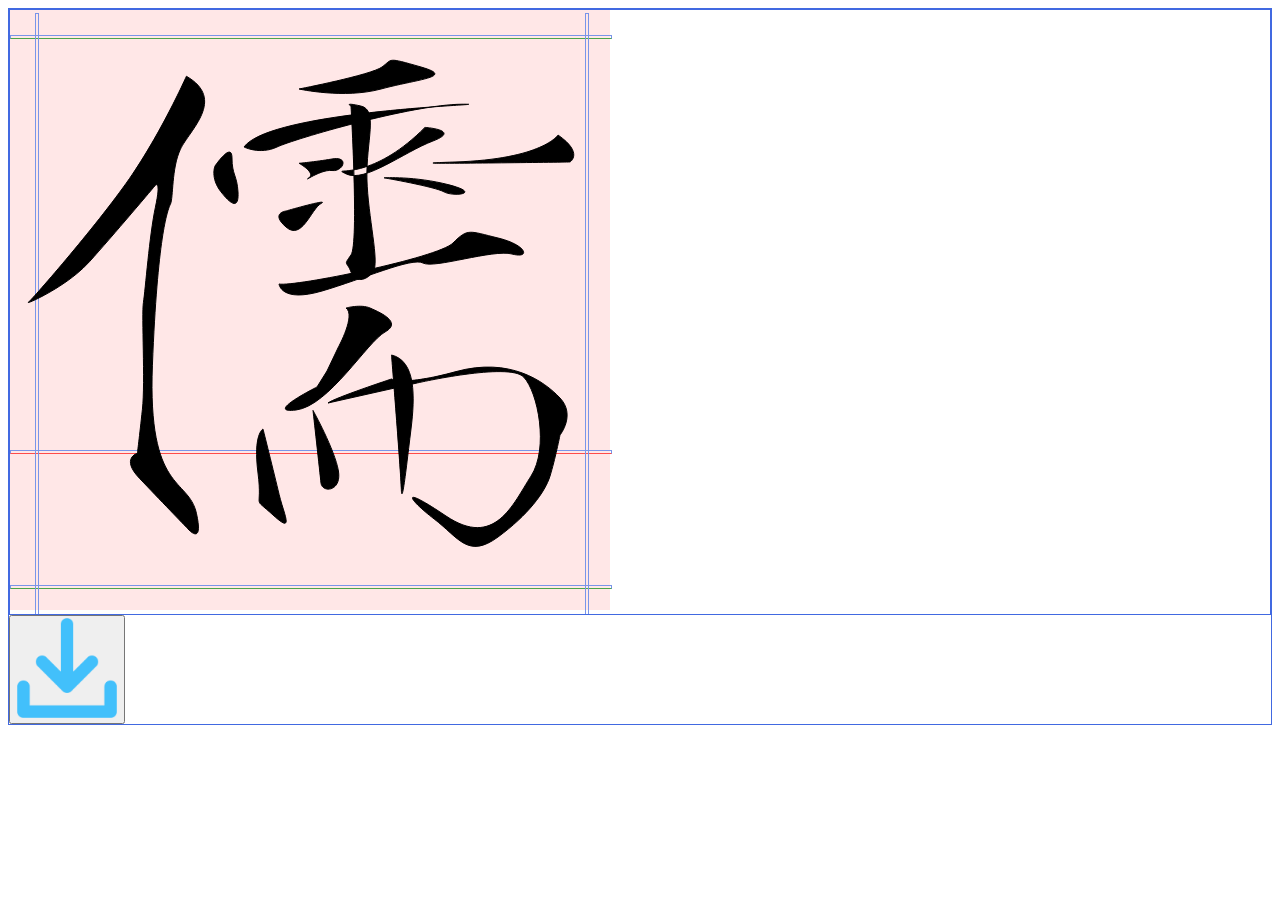
<file: other_session/lab1017/index.html>
<!--
	https://svgjs.com/getting-started/
	https://github.com/svgdotjs/svg.draggable.js
-->

<!DOCTYPE html>

<html lang="zh-Hant-TW">

<head>
  <meta charset="utf-8">
  <title></title>
  <link rel="stylesheet" href="./lab.css">
  <script src="./svg.min.js"></script>
  <script src="./svg.draggable.min.js"></script>

  
</head>

<body>
	<div id="style-btn-row">
		<div id="background" class="absolute">
			<div class="line1"></div>
            <div class="line2"></div>
            <div class="line3"></div>
            <div class="line4"></div>
            <div class="line5"></div>
		</div>
		<div id="drawing" class="relative"></div>
		<button id= "downloadSVG" type="button" class="btn btn-default" style="width:1">
			<a href="">
				<img class="img-responsive" src="btn-img/download-2-xxl.png" width="100" height="100"/>	
			</a>
		</button>	
	</div>
</body>

<script src="./lab.js"></script>
<script type="text/javascript" src="downloadFile.js"></script>
</html>
</file>
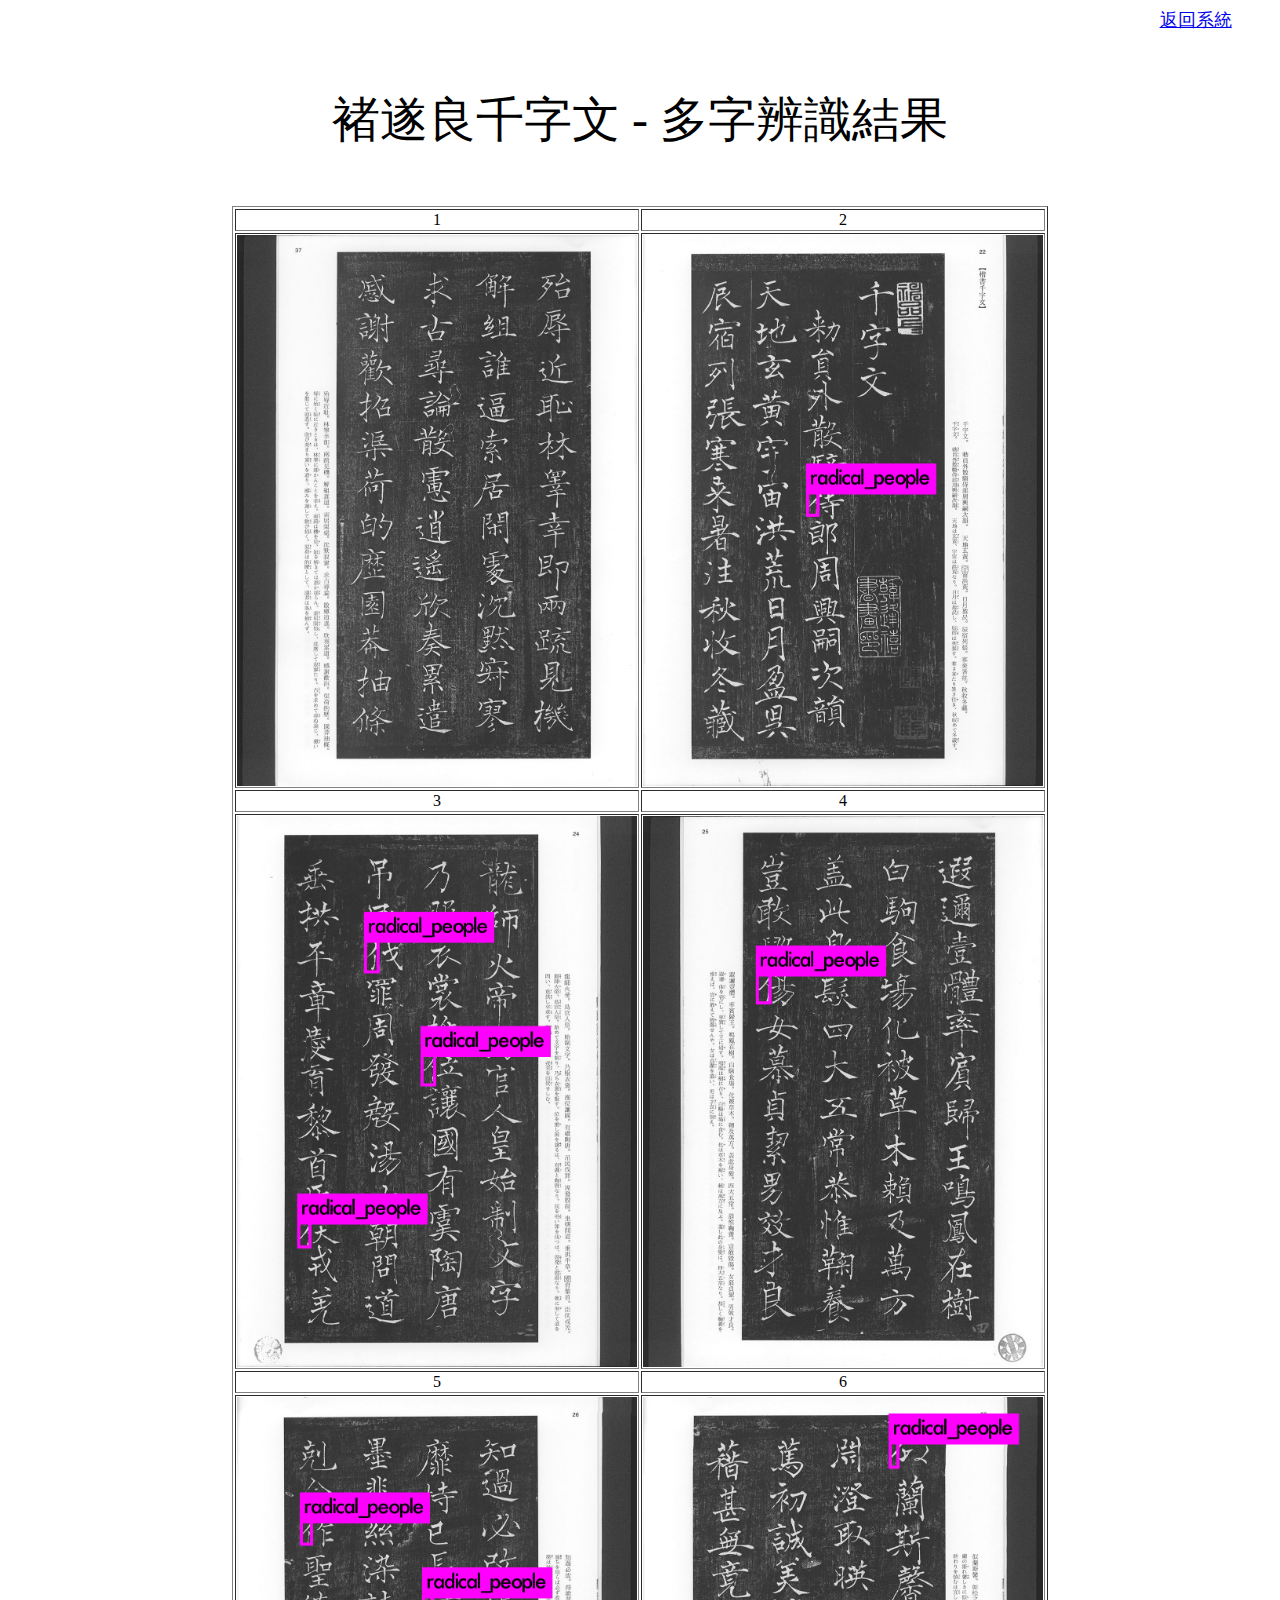
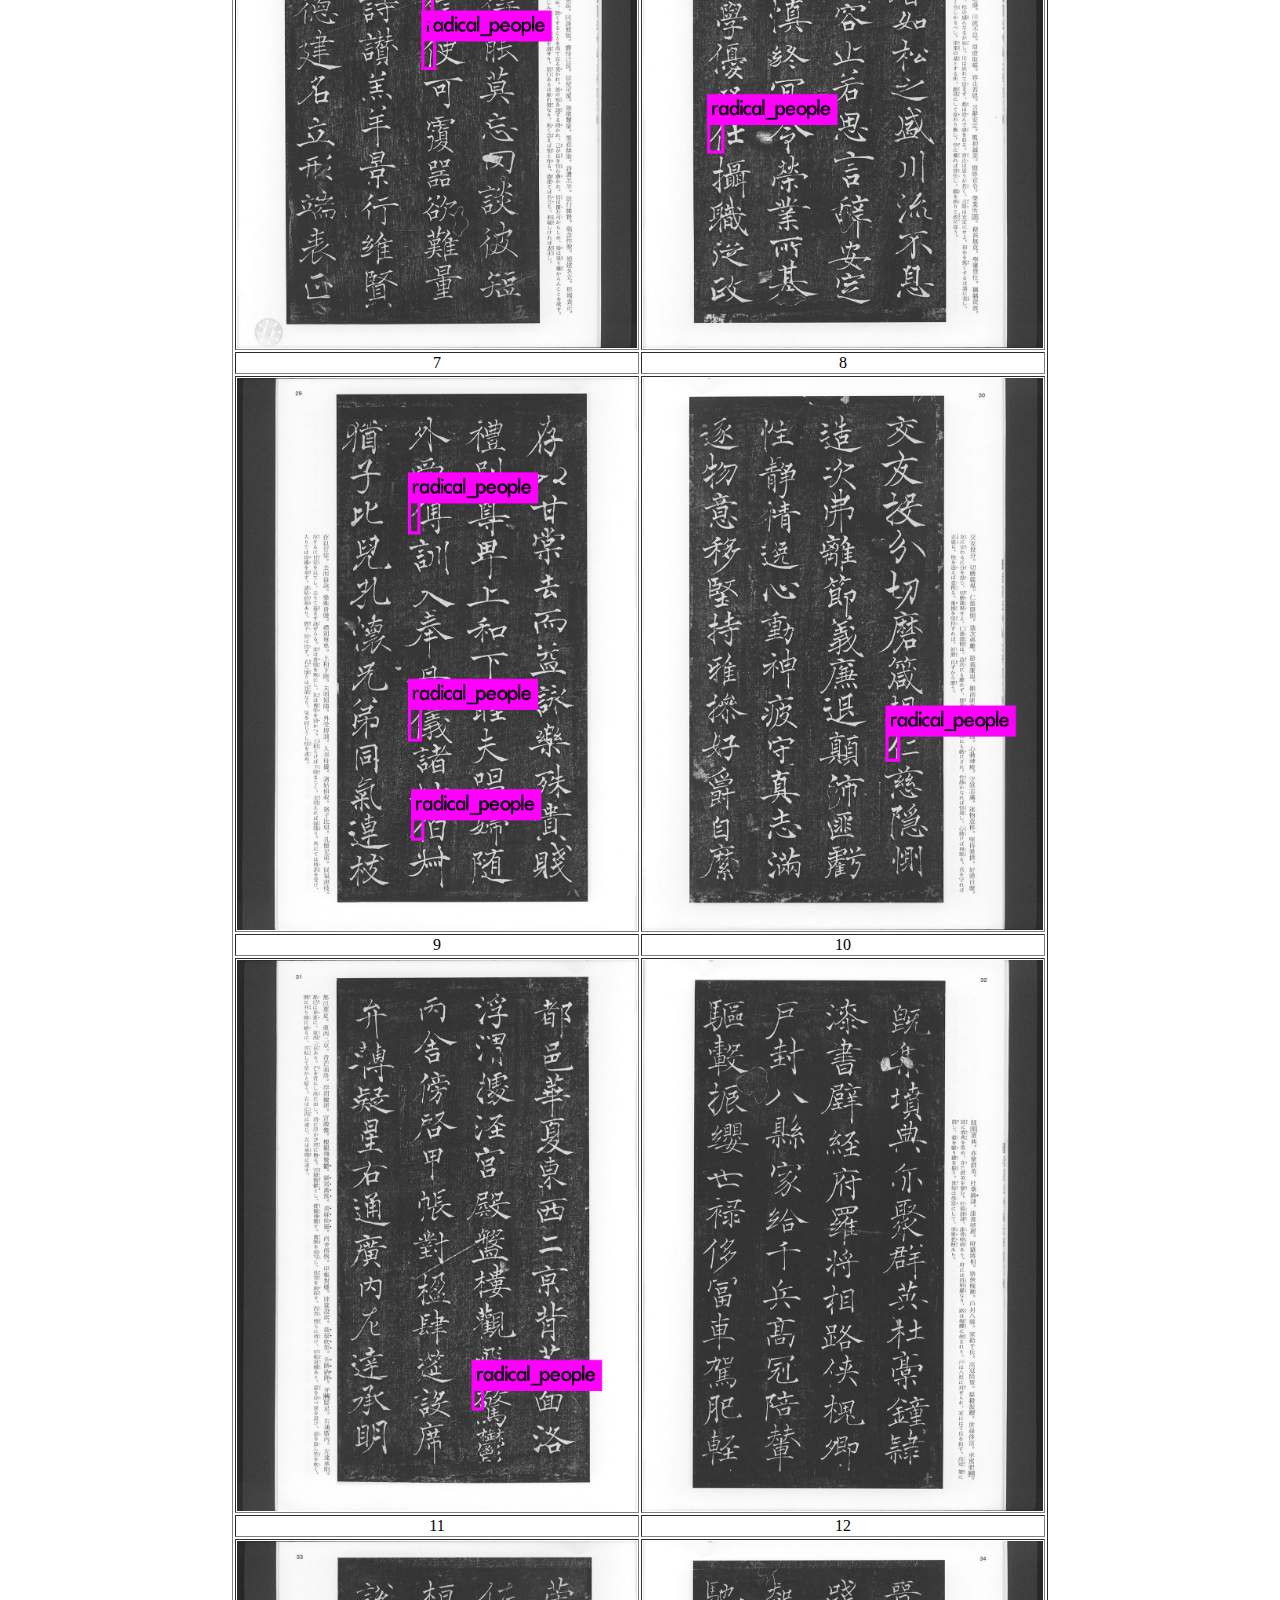
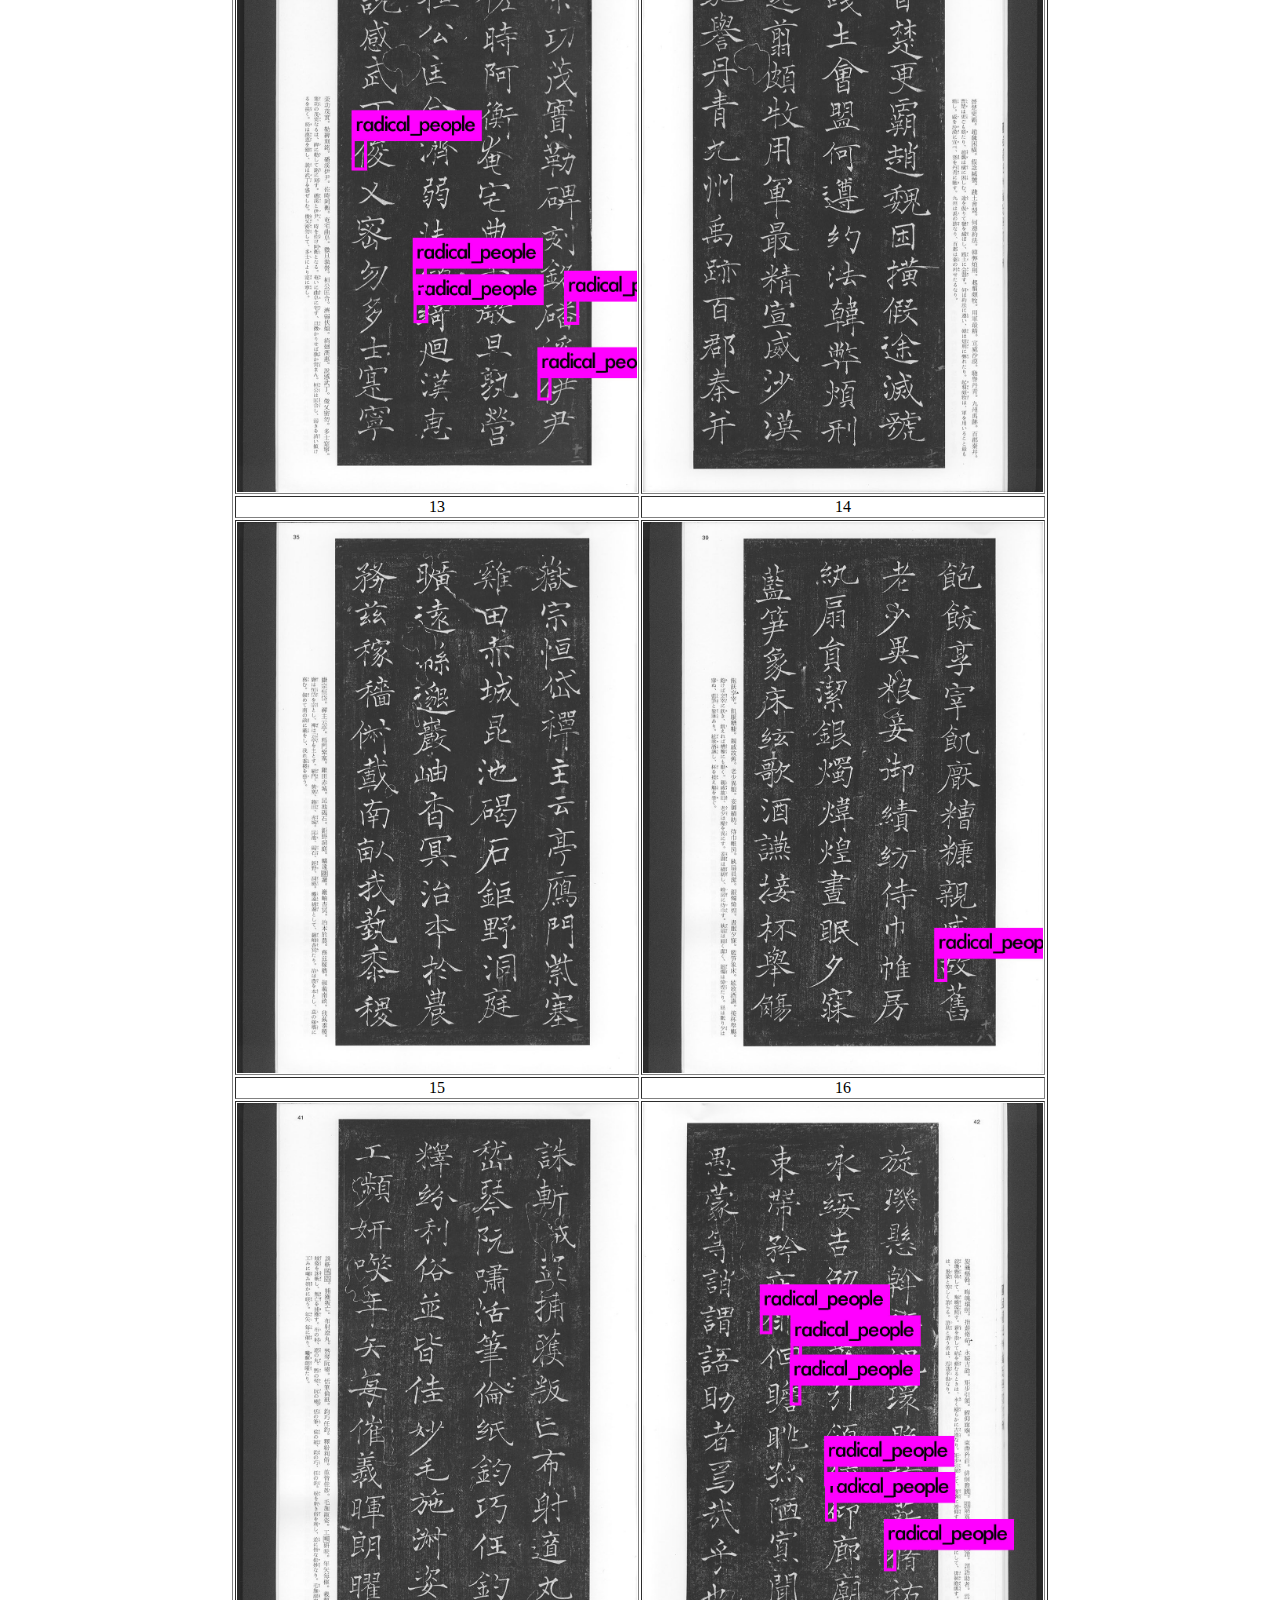
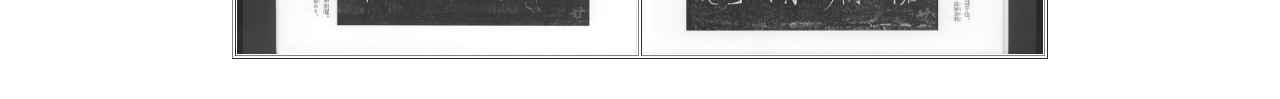
<file: other_session/訓練結果/more_image_session.html>
<html>
<head>
	<title>褚遂良千字文 - 多字訓練與辨識</title>
</head>

<body>
	<div class="session_link" style="height:40px; text-align:center;">
		<div style="width:100px; height:40px; margin:0px 10% 0px 90%">
			<a href="../../index.html" style="font-size:18px;">返回系統</a>
		</div>
	</div>
	<div style="text-align:center; margin:40px auto;">
		<div style="width:fit-content; height:fit-content; margin:0 auto;">
			<font size="20" class="specific_title">褚遂良千字文 - 多字辨識結果</font>
			<br><br><br><br>
			<table border='1' style="text-align:center;">
				<tr><td>1</td><td>2</td></tr>
				<tr>
					<td><img src="../../image/more_image_recognized/00001.jpg" width="400px"></td>
					<td><img src="../../image/more_image_recognized/00004.jpg" width="400px"></td>
				</tr>
				<tr><td>3</td><td>4</td></tr>
				<tr>
					<td><img src="../../image/more_image_recognized/00006.jpg" width="400px"></td>
					<td><img src="../../image/more_image_recognized/00007.jpg" width="400px"></td>
				</tr>
				<tr><td>5</td><td>6</td></tr>
				<tr>
					<td><img src="../../image/more_image_recognized/00008.jpg" width="400px"></td>
					<td><img src="../../image/more_image_recognized/00010.jpg" width="400px"></td>
				</tr>
				<tr><td>7</td><td>8</td></tr>
				<tr>
					<td><img src="../../image/more_image_recognized/00011.jpg" width="400px"></td>
					<td><img src="../../image/more_image_recognized/00012.jpg" width="400px"></td>
				</tr>
				<tr><td>9</td><td>10</td></tr>
				<tr>
					<td><img src="../../image/more_image_recognized/00013.jpg" width="400px"></td>
					<td><img src="../../image/more_image_recognized/00014.jpg" width="400px"></td>
				</tr>
				<tr><td>11</td><td>12</td></tr>
				<tr>
					<td><img src="../../image/more_image_recognized/00015.jpg" width="400px"></td>
					<td><img src="../../image/more_image_recognized/00016.jpg" width="400px"></td>
				</tr>
				<tr><td>13</td><td>14</td></tr>
				<tr>
					<td><img src="../../image/more_image_recognized/00017.jpg" width="400px"></td>
					<td><img src="../../image/more_image_recognized/00021.jpg" width="400px"></td>
				</tr>
				<tr><td>15</td><td>16</td></tr>
				<tr>
					<td><img src="../../image/more_image_recognized/00023.jpg" width="400px"></td>
					<td><img src="../../image/more_image_recognized/00024.jpg" width="400px"></td>
				</tr>
			</table>
		</div>
	</div>
	
</body>
</html>
</file>
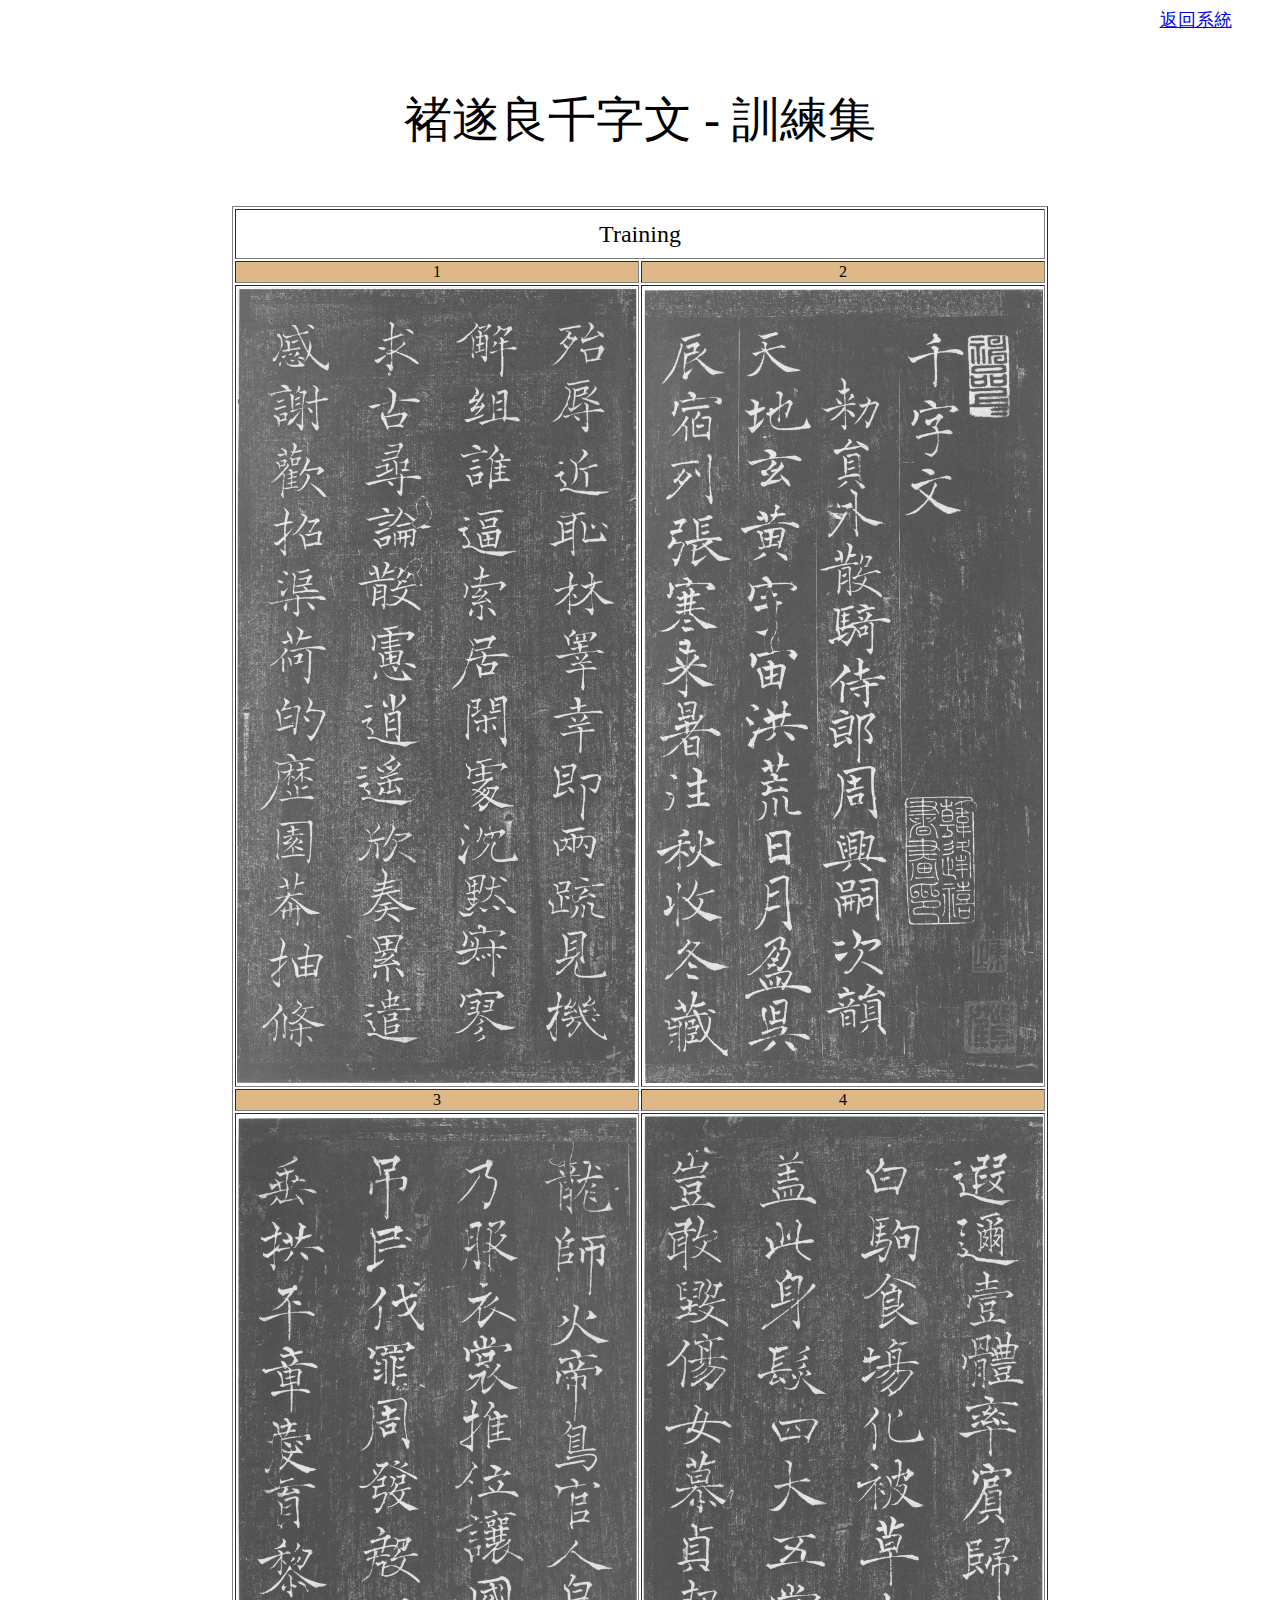
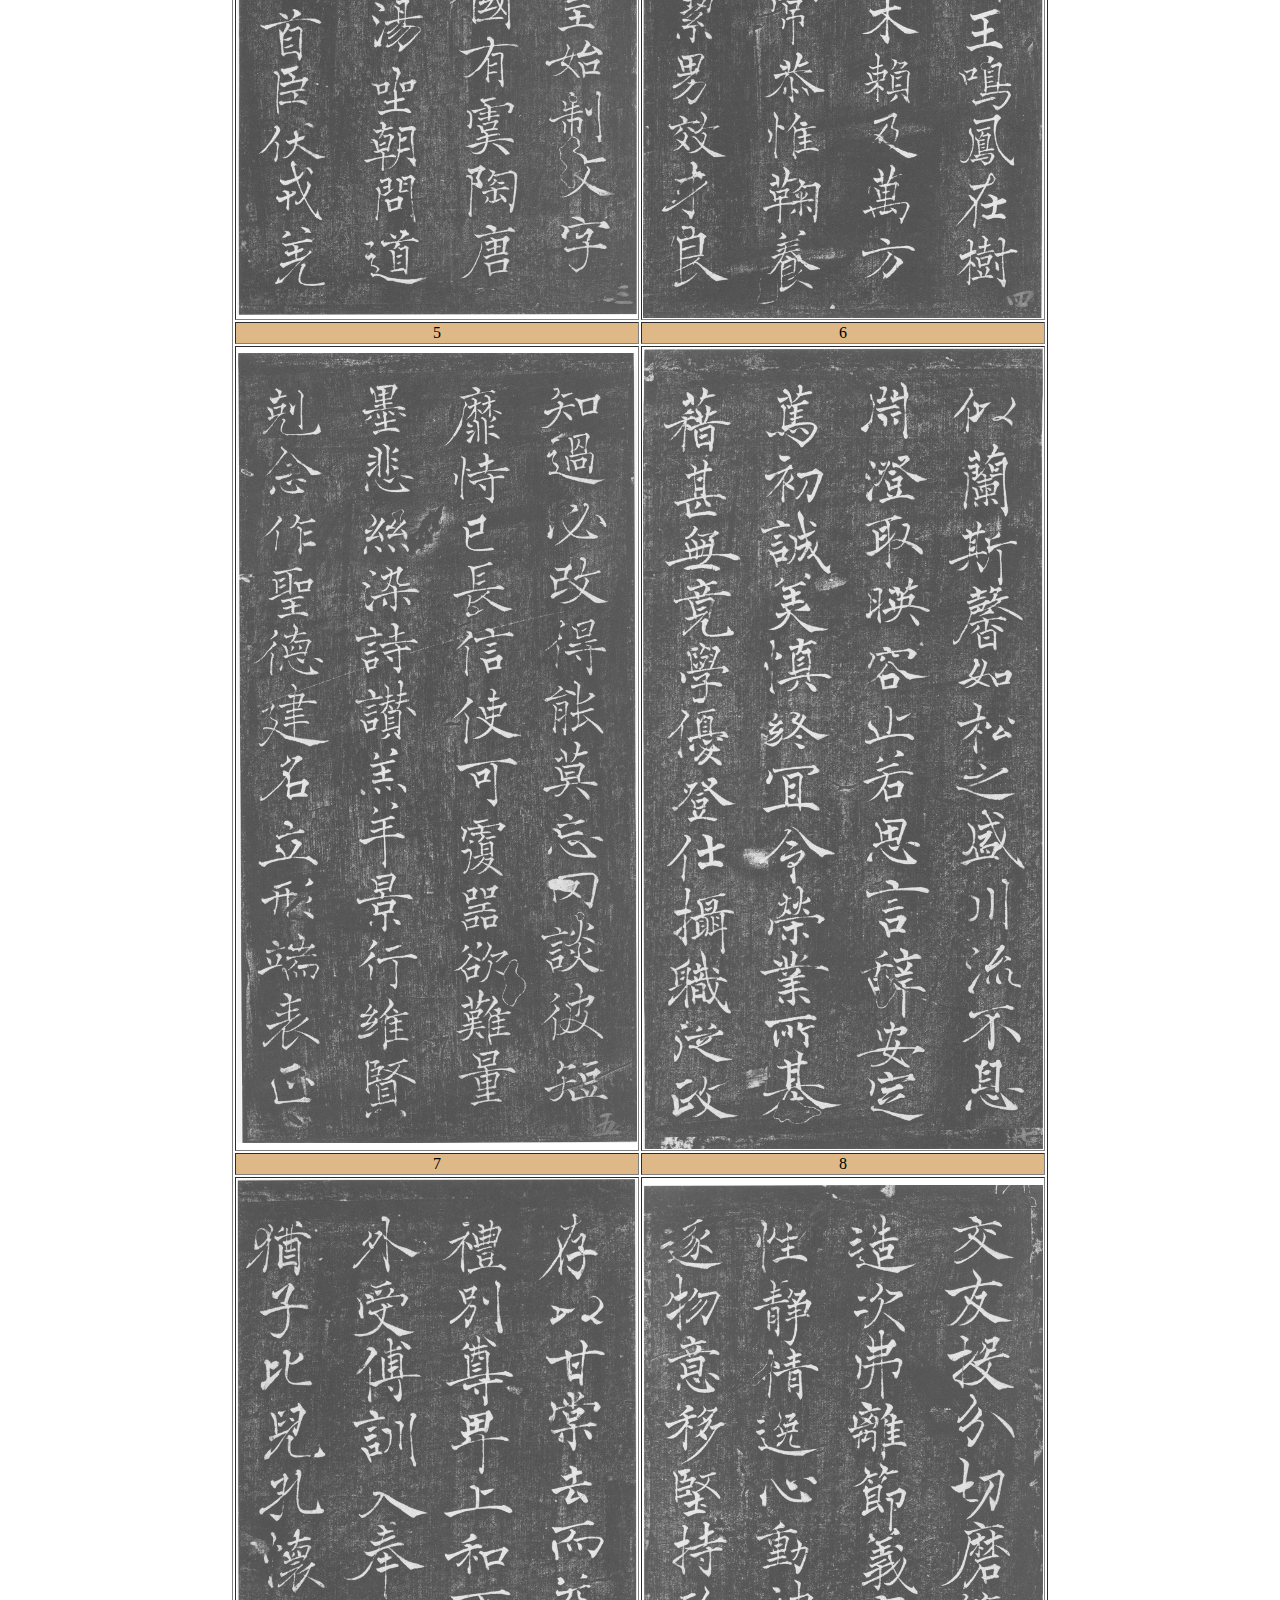
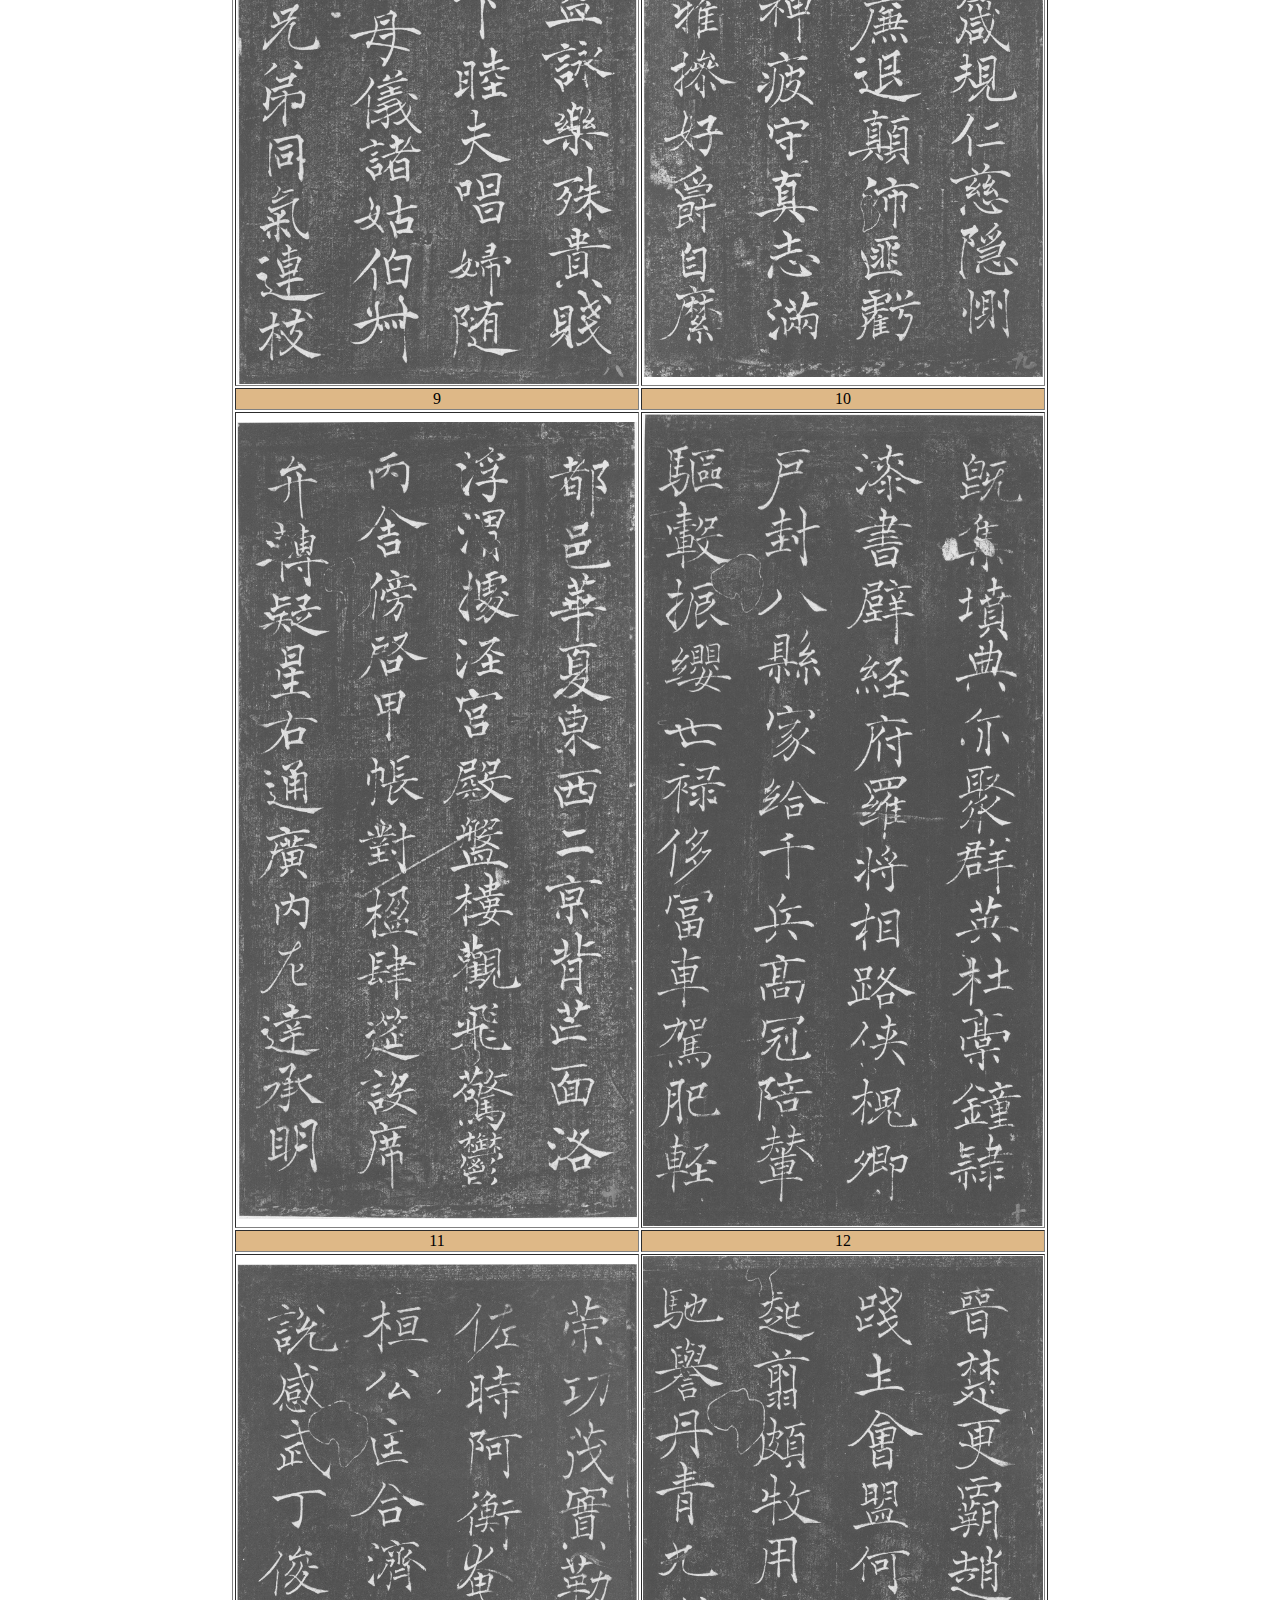
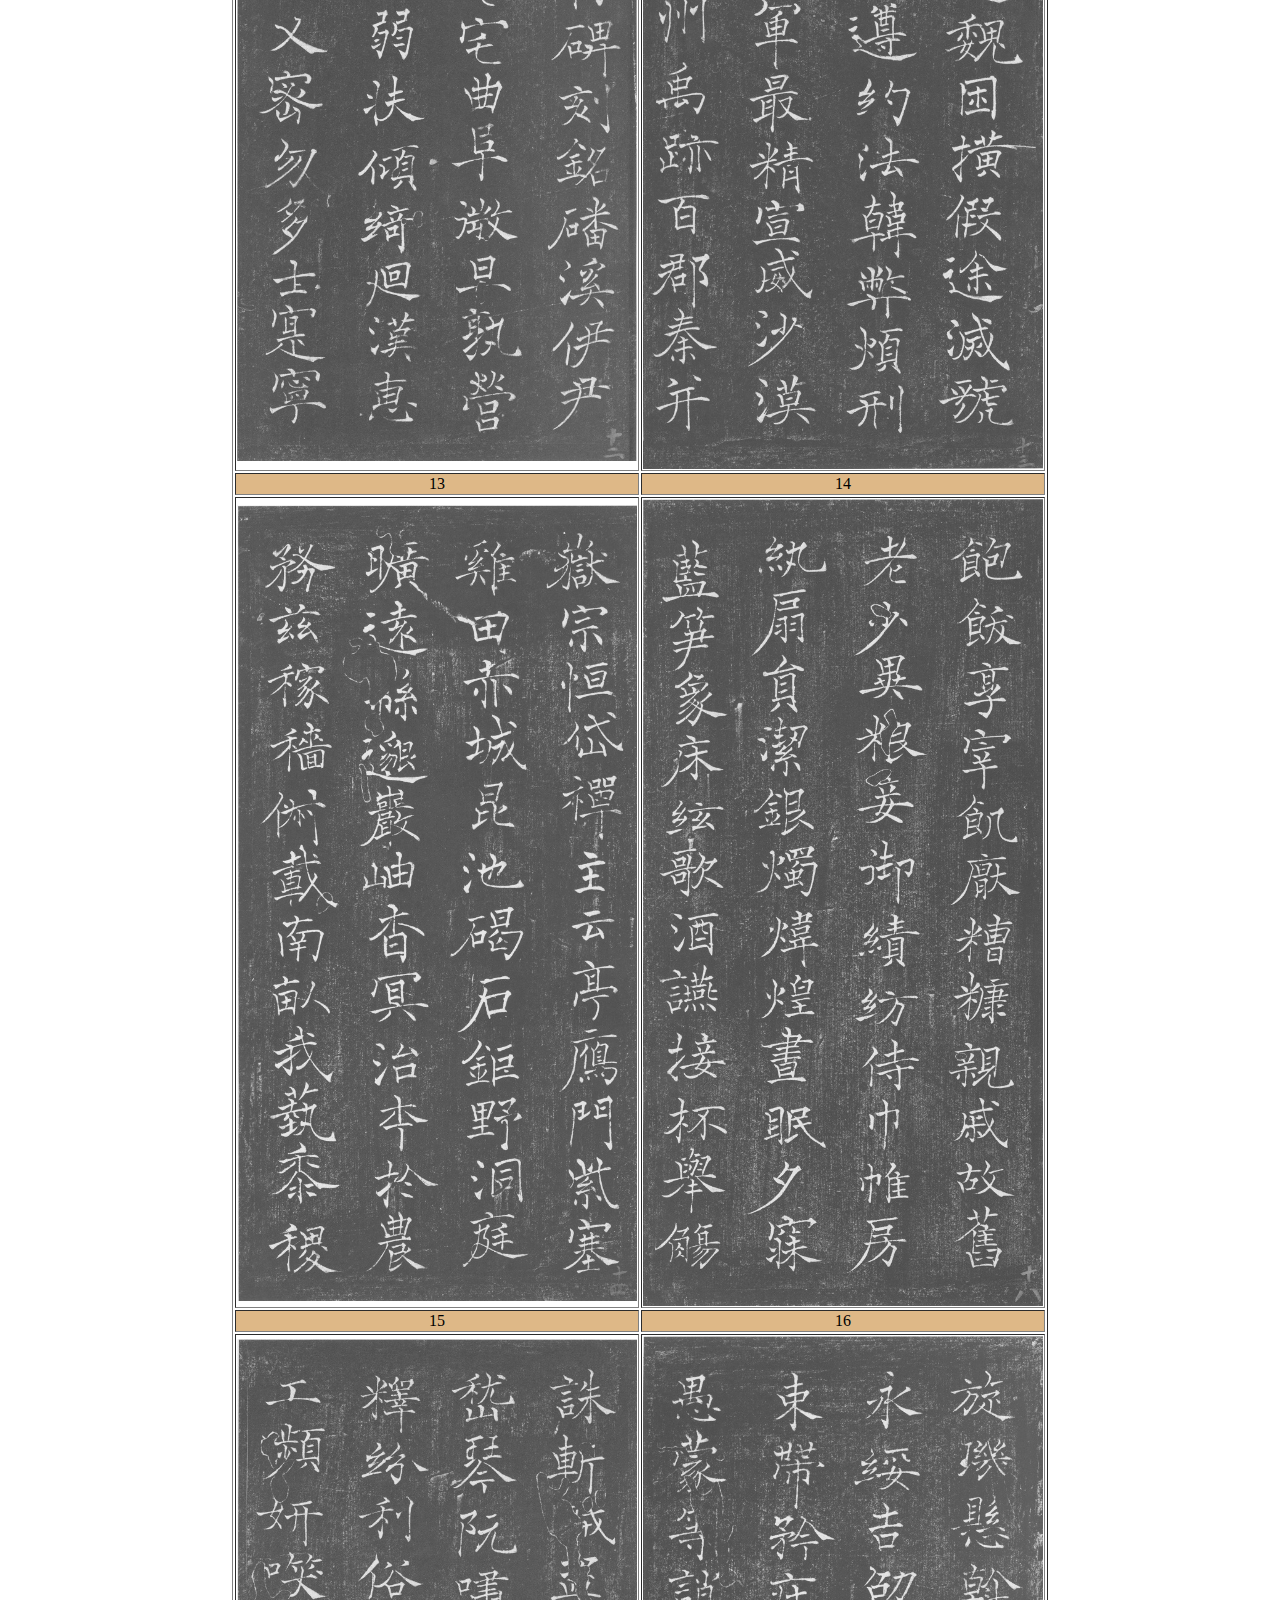
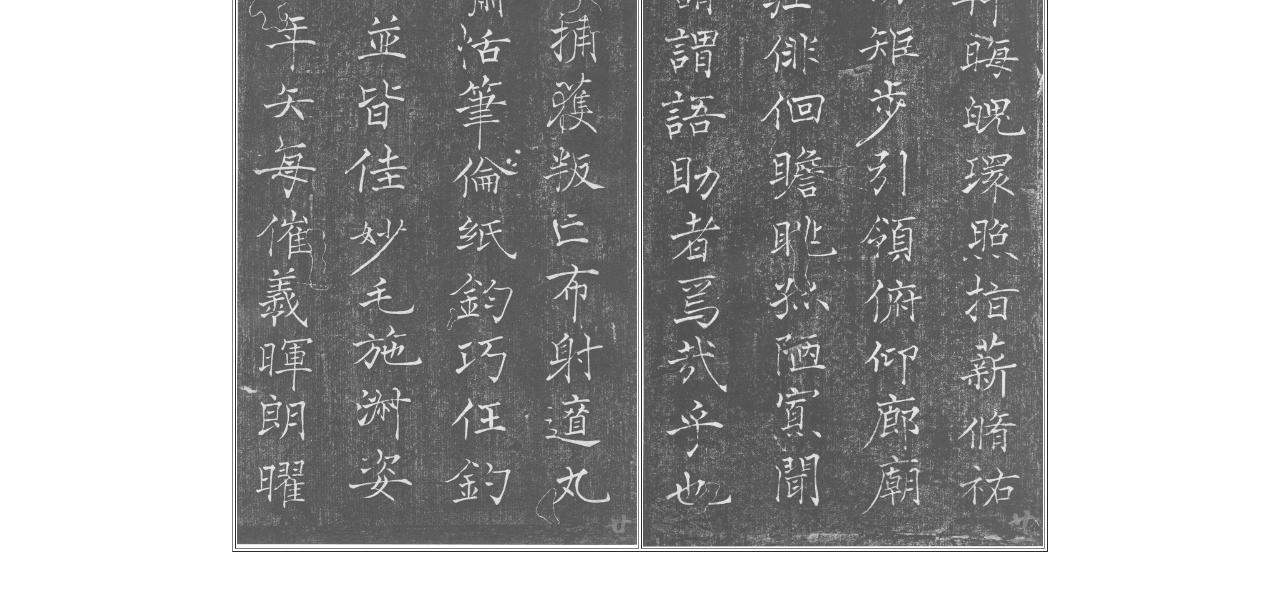
<file: other_session/訓練資料/more_image_data.html>
<html>
<head>
	<title>褚遂良千字文 - 多字訓練與辨識</title>
</head>

<body>
	<div class="session_link" style="height:40px; text-align:center;">
		<div style="width:100px; height:40px; margin:0px 10% 0px 90%">
			<a href="../../index.html" style="font-size:18px;">返回系統</a>
		</div>
	</div>
	<div style="text-align:center; margin:40px auto;">
		<div style="width:fit-content; height:fit-content; margin:0 auto;">
			<font size="20" class="specific_title">褚遂良千字文 - 訓練集</font>
			<br><br><br><br>
			<table border='1' style="text-align:center;">
				<tr>
					<td colspan="2" height="50px"><font size="5">Training</font></td>
				</tr>
				<tr>
					<td style="background-color:#deb887">1</td>
					<td style="background-color:#deb887">2</td></tr>
				<tr>
					<td><img src="../../image/褚遂良_多字/training/00001.jpg" width="400px"></td>
					<td><img src="../../image/褚遂良_多字/training/00004.jpg" width="400px"></td>
				</tr>
				<tr><td style="background-color:#deb887">3</td>
					<td style="background-color:#deb887">4</td></tr>
				<tr>
					<td><img src="../../image/褚遂良_多字/training/00006.jpg" width="400px"></td>
					<td><img src="../../image/褚遂良_多字/training/00007.jpg" width="400px"></td>
				</tr>
				<tr><td style="background-color:#deb887">5</td>
					<td style="background-color:#deb887">6</td></tr>
				<tr>
					<td><img src="../../image/褚遂良_多字/training/00008.jpg" width="400px"></td>
					<td><img src="../../image/褚遂良_多字/training/00010.jpg" width="400px"></td>
				</tr>
				<tr><td style="background-color:#deb887">7</td>
					<td style="background-color:#deb887">8</td></tr>
				<tr>
					<td><img src="../../image/褚遂良_多字/training/00011.jpg" width="400px"></td>
					<td><img src="../../image/褚遂良_多字/training/00012.jpg" width="400px"></td>
				</tr>
				<tr><td style="background-color:#deb887">9</td>
					<td style="background-color:#deb887">10</td></tr>
				<tr>
					<td><img src="../../image/褚遂良_多字/training/00013.jpg" width="400px"></td>
					<td><img src="../../image/褚遂良_多字/training/00014.jpg" width="400px"></td>
				</tr>
				<tr><td style="background-color:#deb887">11</td>
					<td style="background-color:#deb887">12</td></tr>
				<tr>
					<td><img src="../../image/褚遂良_多字/training/00015.jpg" width="400px"></td>
					<td><img src="../../image/褚遂良_多字/training/00016.jpg" width="400px"></td>
				</tr>
				<tr><td style="background-color:#deb887">13</td>
					<td style="background-color:#deb887">14</td></tr>
				<tr>
					<td><img src="../../image/褚遂良_多字/training/00017.jpg" width="400px"></td>
					<td><img src="../../image/褚遂良_多字/training/00021.jpg" width="400px"></td>
				</tr>
				<tr><td style="background-color:#deb887">15</td>
					<td style="background-color:#deb887">16</td></tr>
				<tr>
					<td><img src="../../image/褚遂良_多字/training/00023.jpg" width="400px"></td>
					<td><img src="../../image/褚遂良_多字/training/00024.jpg" width="400px"></td>
				</tr>
			</table>
		</div>
	</div>
	
</body>
</html>
</file>
<file: other_session/lab1017/lab.css>
/*

*/

div {
	border: solid 1px RoyalBlue;
}

.absolute {
  position: absolute;
  width: 600px;
  height: 600px;
  background-color: #fdd;
  border-color: #ffffff;
  opacity: 0.7;
}

.background {
        background-color: #BCBCBC;
        width: 100px;
        height: 50px;
        padding: 0; 
        margin: 0
    }
    .line1 {
        width: 600px;
        height: 2px;
        border-bottom: 1px solid red;
        position: absolute;
        top: 440px;
        left: 0px;
        /* top: -20px; */
    }
    .line2 {
        width:600px;
        height: 2px;
        border-bottom: 1px solid green;
        position: absolute;
        top: 575px;
        left: 0px;
    }
    .line3 {
        width:600px;
        height: 2px;
        border-bottom: 1px solid green;
        position: absolute;
        top: 25px;
        left: 0px;
    }
    .line4 {
        width:2px;
        height: 600px;
        border-bottom: 1px solid green;
        position: absolute;
        top: 3px;
        left: 575px;
    }
    .line5 {
        width:2px;
        height: 600px;
        border-bottom: 1px solid green;
        position: absolute;
        top: 3px;
        left: 25px;
    }
.relative{
	position: relative;
}
</file>
